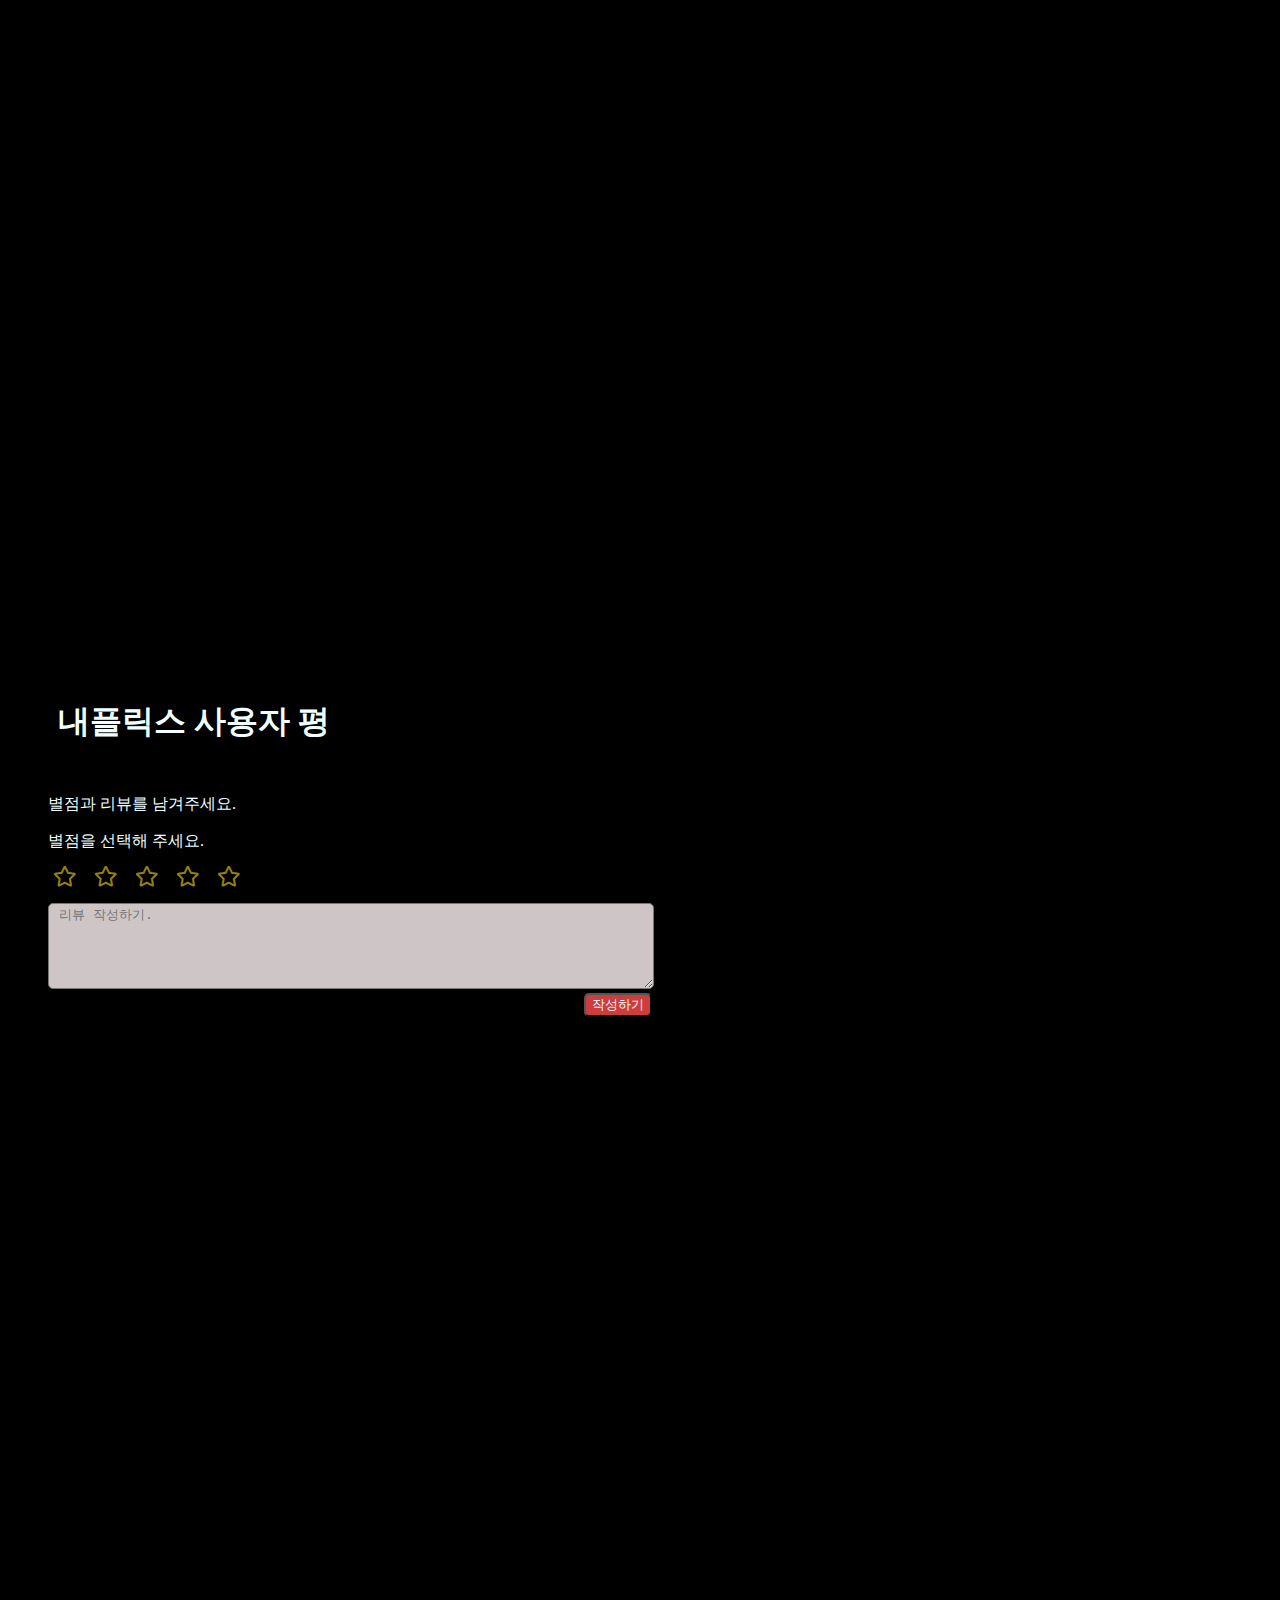
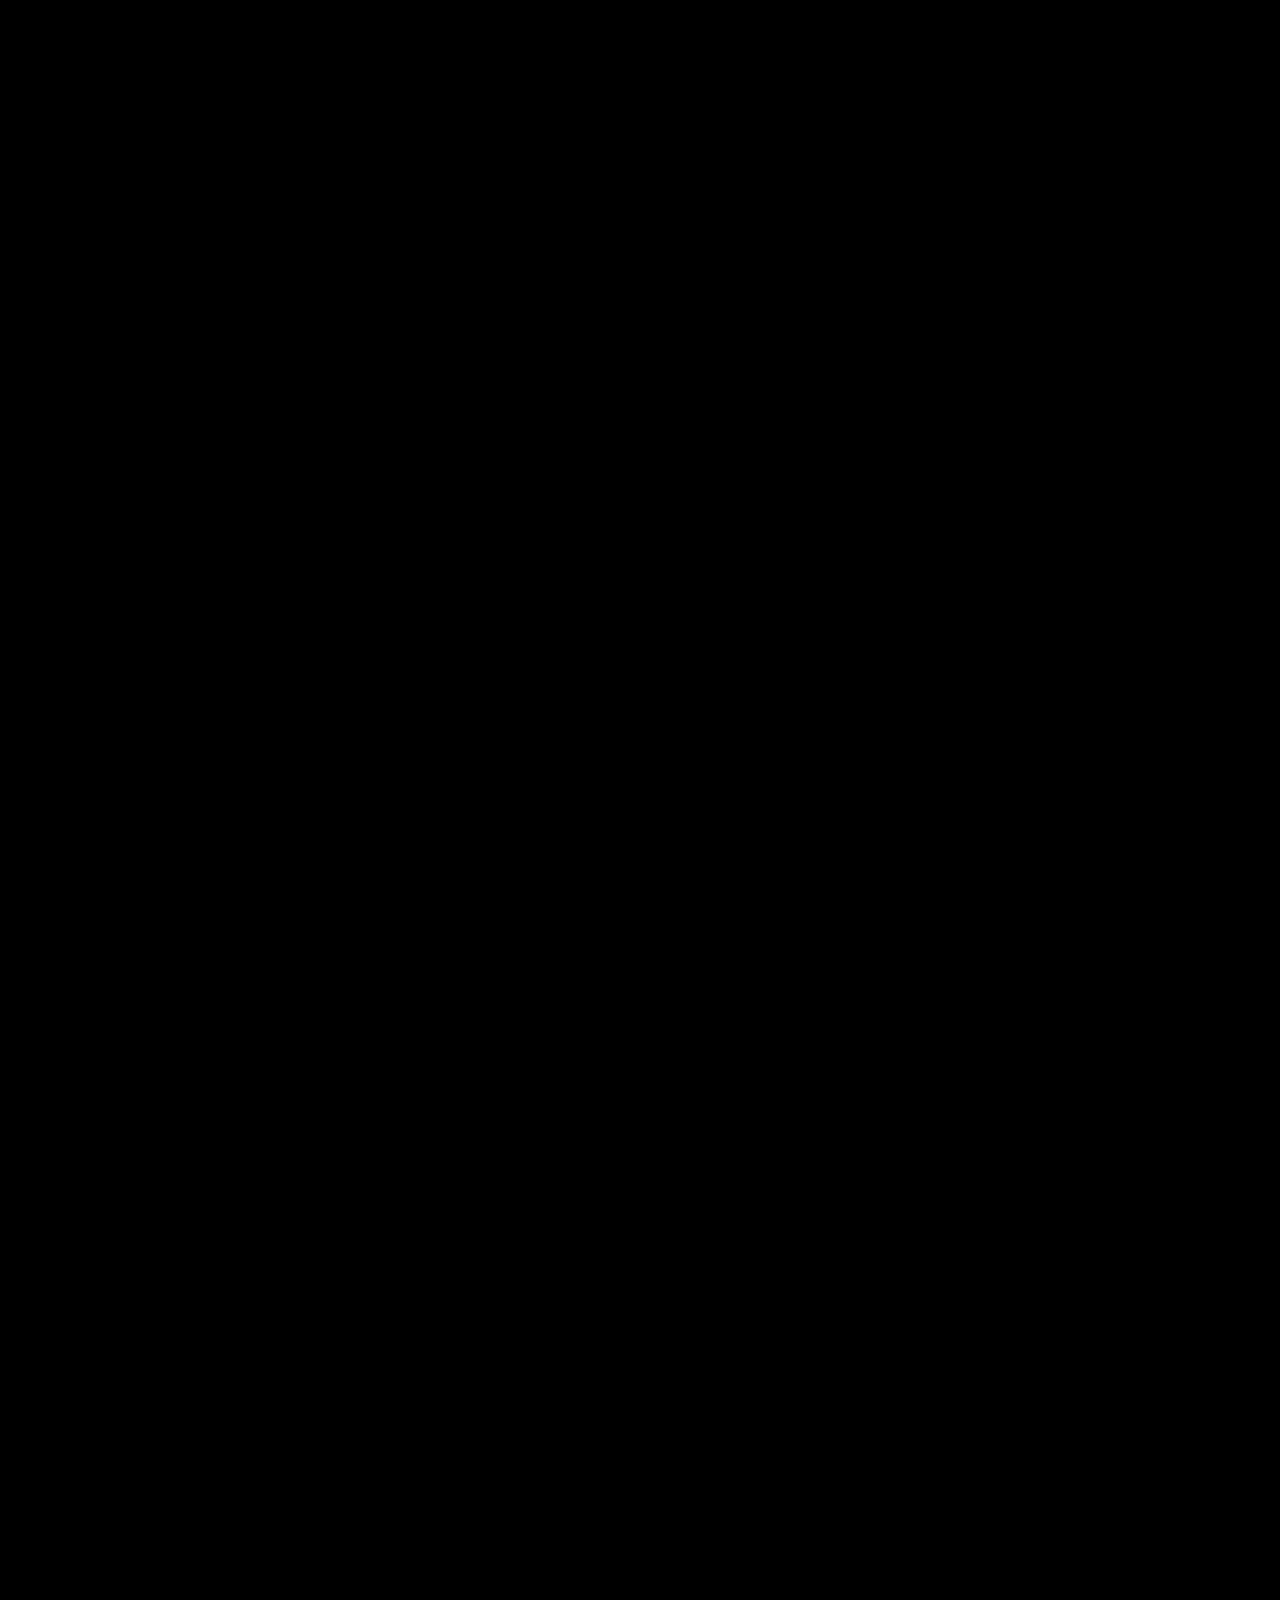
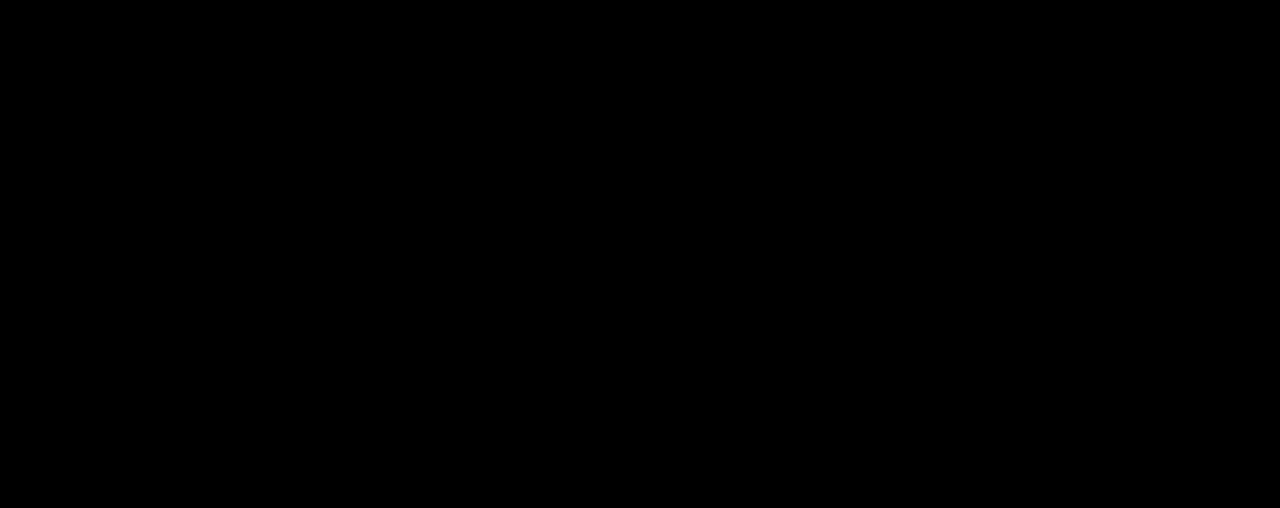
<file: test2.html>
<!DOCTYPE html>
<html lang="en">

<head>
    <meta charset="UTF-8">
    <meta name="viewport" content="width=device-width, initial-scale=1.0">
    <title>Document</title>
    <link rel="stylesheet" href="test.css">
    <link rel="stylesheet" href="https://cdnjs.cloudflare.com/ajax/libs/font-awesome/5.15.2/css/all.min.css">
</head>

<body class="body">
    <script>

    </script>
    <section class="sc">

        <div class="d1">
            <div class="custom-p2fe58 e1og0sue7">
                <div>
                    <h1 class="hh">내플릭스 사용자 평<div class="custom-soxxb1 e1og0sue3"></div>
                    </h1>
                </div>
            </div>

        </div>
        <ul>
            <form name="reviewform" class="reviewform" method="post" action="/save"> <input type="hidden" name="rate"
                    id="rate" value="0" />
                <p class="title_star">별점과 리뷰를 남겨주세요.</p>
                <div class="review_rating">
                    <div class="warning_msg">별점을 선택해 주세요.</div>
                    <div class="rating">
                        <i class="rating__star far fa-star"></i>
                        <i class="rating__star far fa-star"></i>
                        <i class="rating__star far fa-star"></i>
                        <i class="rating__star far fa-star"></i>
                        <i class="rating__star far fa-star"></i>
                    </div>

            </form>
            </div>
            <div class="commentinput">
                <textarea class="form-control" placeholder=" 리뷰 작성하기." id="floatingTextarea2"
                    style="height: 80px"></textarea>
                <div class="cmd"> <input type="button" name="save" id="save" value="작성하기"> </div>
                <label for="floatingTextarea2"></label>
            </div>
        </ul>
    </section>
</body>

</html>
</file>
<file: test.css>
.body {
        background-color: black;
        width: 2400px;
        height: 3000px;
    }

    .sc {
        background-color: black;
        width: 1400px;
        height: 2000px;

        margin-top: 700px;
        margin-bottom: 1500px;
        margin-right: 11px;
        margin-left: 11x;
    }

    .hh {
        color: azure;
        text-align: left;
        margin: 50px;
    }

    .title_star {
        color: azure;
    }

    .warning_msg {
        color: azure;
    }

    .form-control {
        width: 600px;
        background-color: rgb(206, 198, 198);
        border-radius: 5px;
        margin-top: 10px;
    }

    #save {
        margin-left: 536px;
        background-color: rgb(206, 61, 61);
        color: aliceblue;
        border-radius: 5px;

    }

    .rating {
        position: relative;
        width: 200px;
        background: transparent;
        display: flex;
        justify-content: center;
        align-items: center;
        gap: .3em;
        padding: 5px;
        overflow: hidden;





    }

    .rating__result {
        position: absolute;
        top: 0;
        left: 0;
        transform: translateY(-10px) translateX(-5px);
        z-index: -9;
        font: 3em Arial, Helvetica, sans-serif;
        color: #ebebeb8e;
        pointer-events: none;
    }

    .rating__star {
        font-size: 1.3em;
        cursor: pointer;
        color: #dabd18b2;
        transition: filter linear .3s;
        margin-right: auto;
        margin-top: 10px;
    }

    .rating__star:hover {
        filter: drop-shadow(1px 1px 4px gold);
    }
</file>
